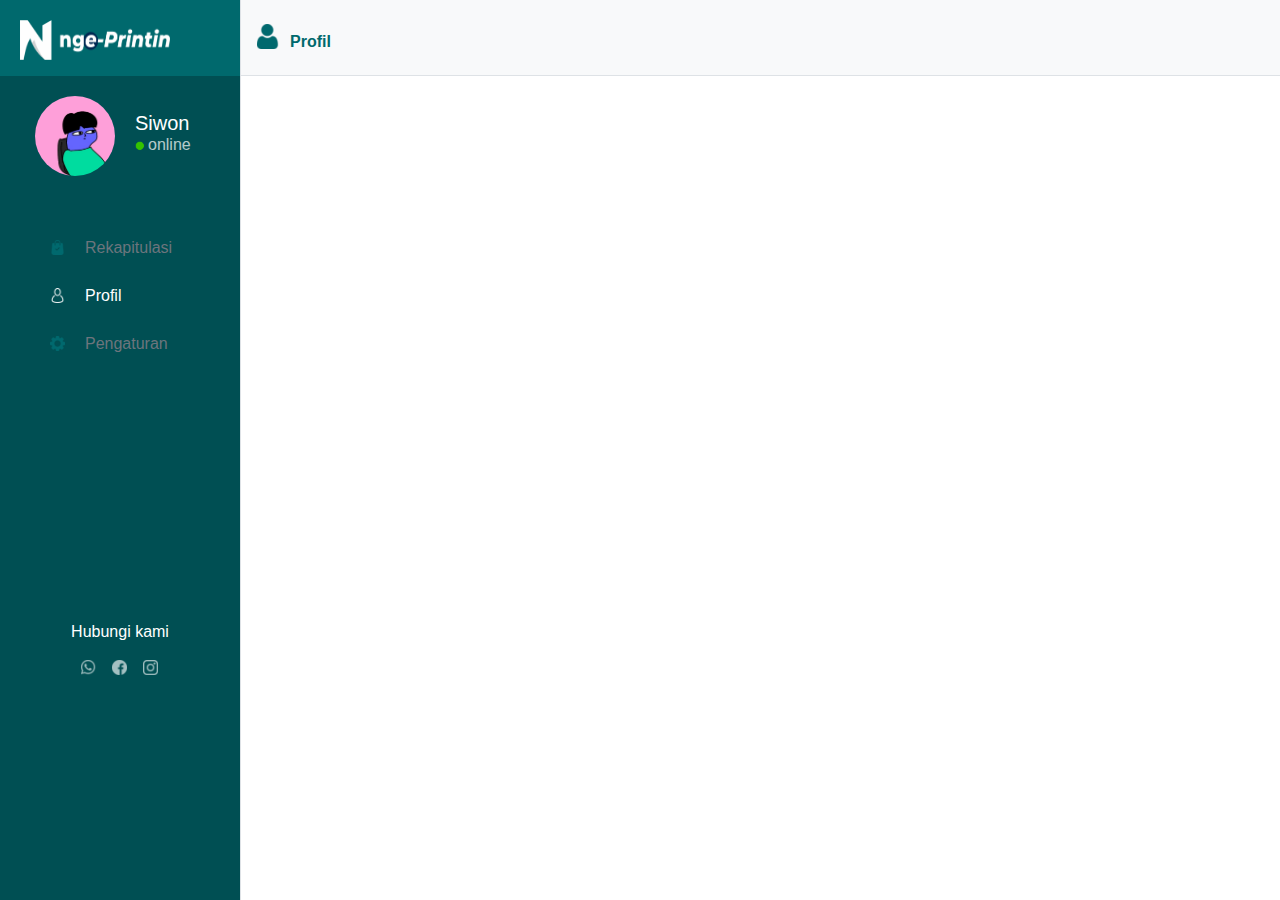
<file: admin.html>
<!DOCTYPE html>
<html lang="en">

<head>

    <meta charset="utf-8">
    <meta name="viewport" content="width=device-width, initial-scale=1, shrink-to-fit=no">
    <meta name="description" content="">
    <meta name="author" content="">
    <title>Admin Print-in</title>
    <link rel="stylesheet" href="https://maxcdn.bootstrapcdn.com/bootstrap/4.0.0/css/bootstrap.min.css" integrity="sha384-Gn5384xqQ1aoWXA+058RXPxPg6fy4IWvTNh0E263XmFcJlSAwiGgFAW/dAiS6JXm" crossorigin="anonymous">
    <link href="css/simple-sidebar.css" rel="stylesheet">

</head>

<body>

    <div class="d-flex" id="wrapper">
        <div class="border-right" id="sidebar-wrapper">
            <div class="sidebar-heading py-3" id="sidebar-kiri">
                <img src="asset/2.png" alt="" width="150" height="40" class="mt-1">
            </div>
            <div class="list-group list-group-flush" style="background-color: #004f53;">
                <div class="logo">
                    <img src="asset/image (1).jpg" class="image2">
                    <div class="logo2">
                        <h5>Siwon</h5>
                        <div class="logo3">
                            <img src="asset/dot_green.png" width="10px" height="10px" class="dot">
                            <h6>online</h6>
                        </div>

                    </div>

                </div>
                <div class="mt-5">
                    <div class="flex-list">
                        <img src="asset/tas 2.png" height="15px" width="15px" class="image1">
                        <a href="#" class="list-group-item bg-hijau text-secondary" id="button1" style="border: none">Rekapitulasi</a>
                    </div>
                    <div class="flex-list">
                        <img src="asset/user (1).png" height="15px" width="15px" class="image1">
                        <a href="#" class="list-group-item bg-hijau text-white " id="button1" style="border: none ">Profil</a>
                    </div>
                    <div class="flex-list">
                        <img src="asset/pengaturan 2.png" height="15px" width="15px" class="image1">
                        <a href="# " class="list-group-item bg-hijau text-secondary " id="button1" style="border: none ">Pengaturan</a>
                    </div>
                </div>



                <div class="cp-printin text-white ">
                    <p class="ml-auto">Hubungi kami</p>

                </div>
                <div class="flex-list" style="margin-left: 65px;">
                    <img src="asset/whatsapp.png" height="15px" width="15px" class="ml-3">
                    <img src="asset/facebook.png" height="15px" width="15px" class="ml-3">
                    <img src="asset/instagram.png" height="15px" width="15px" class="ml-3">
                </div>
            </div>
        </div>
        <!-- /#sidebar-wrapper -->

        <!-- Page Content -->
        <div id="page-content-wrapper ">

            <nav class=" navbar-expand-lg navbar-light bg-light border-bottom py-3" style="width: 100vw;">
                <div class="flex-list">
                    <!-- <buttom class="btn btn-outline-success bg-transparent ml-3" id="menu-toggle"><img src="asset/menu.png" height="20px" width="20px"></button> -->
                    <button class="navbar-toggler btn btn-light bg-transparentmr-2 ml-2 " type="button" data-toggle="collapse" id="menu-toggle" data-target="#navbarSupportedContent" aria-controls="navbarSupportedContent" aria-expanded="false" aria-label="Toggle navigation">
                        <img src="asset/menu.png" height="20px" width="20px">
                    </button>
                    <img src="asset/profil 3.png" height="25px" width="25px" class="mt-2 ml-3">
                    <h6 class=" mt-3 ml-2 ini-text ">Profil</h6>
                </div>


                <div class="collapse navbar-collapse " id="navbarSupportedContent ">
                    <ul class="navbar-nav ml-auto mt-2 mt-lg-0 ">
                        <li class="nav-item active ">

                        </li>
                        <li class="nav-item ">

                        </li>
                        <li class="nav-item dropdown ">

                            <div class="dropdown-menu dropdown-menu-right " aria-labelledby="navbarDropdown ">
                                <a class="dropdown-item " href="# ">Action</a>
                                <a class="dropdown-item " href="# ">Another action</a>
                                <div class="dropdown-divider "></div>
                                <a class="dropdown-item " href="# ">Something else here</a>
                            </div>
                        </li>
                    </ul>
                </div>
            </nav>

            <div class="container " width="100vw ">




            </div>
        </div>

    </div>
    <script src="jquery/jquery.min.js "></script>
    <script src="https://maxcdn.bootstrapcdn.com/bootstrap/4.0.0-beta.2/js/bootstrap.min.js " integrity="sha384-alpBpkh1PFOepccYVYDB4do5UnbKysX5WZXm3XxPqe5iKTfUKjNkCk9SaVuEZflJ " crossorigin="anonymous "></script>

    <!-- Menu Toggle Script -->
    <script>
        $("#menu-toggle ").click(function(e) {
            e.preventDefault();
            $("#wrapper ").toggleClass("toggled ");
        });
    </script>

</body>

</html>
</file>
<file: css/simple-sidebar.css>
/*!
 * Start Bootstrap - Simple Sidebar (https://startbootstrap.com/template/simple-sidebar)
 * Copyright 2013-2020 Start Bootstrap
 * Licensed under MIT (https://github.com/StartBootstrap/startbootstrap-simple-sidebar/blob/master/LICENSE)
 */

a:hover {
    background-color: none;
}

#wrapper {
    overflow-x: hidden;
}

.bg-hijau {
    background-color: #004f53;
}

.logo {
    margin-top: 20px;
    margin-left: 35px;
    display: flex;
}

.logo2 h5 {
    color: white;
    margin-left: 20px;
    margin-top: 15px;
    margin-bottom: 0px;
}

.logo3 {
    display: flex;
}

.dot {
    margin-left: 20px;
    margin-top: 6px;
    margin-right: 3px;
}

.logo3 h6 {
    color: white;
    font-weight: lighter;
    margin-top: 0px;
    opacity: 0.7;
}

#sidebar-wrapper {
    background: linear-gradient(to bottom, #00696D 26%, #004f53 25%);
    min-height: 100vh;
    margin-left: -15rem;
    -webkit-transition: margin .25s ease-out;
    -moz-transition: margin .25s ease-out;
    -o-transition: margin .25s ease-out;
    transition: margin .25s ease-out;
}

.ini-text {
    color: #00696D;
    font-weight: bold;
}

#sidebar-wrapper .sidebar-heading {
    padding: 0.875rem 1.25rem;
    font-size: 1.2rem;
}

#sidebar-wrapper .list-group {
    width: 15rem;
}

#page-content-wrapper {
    min-width: 100vw;
}

#wrapper.toggled #sidebar-wrapper {
    margin-left: 0;
}

.cp-printin {
    margin-top: 28vh;
    margin-left: auto;
    margin-right: auto;
}

.flex-list {
    display: flex;
}

.image1 {
    margin-top: 16px;
    margin-left: 50px;
}

.image2 {
    object-fit: cover;
    border-radius: 50%;
    height: 80px;
    width: 80px;
}

.profil {
    margin-left: 0px;
}

@media (min-width: 768px) {
    #sidebar-wrapper {
        margin-left: 0;
    }
    #page-content-wrapper {
        min-width: 0;
        width: 100%;
    }
    #wrapper.toggled #sidebar-wrapper {
        margin-left: -15rem;
    }
}
</file>
